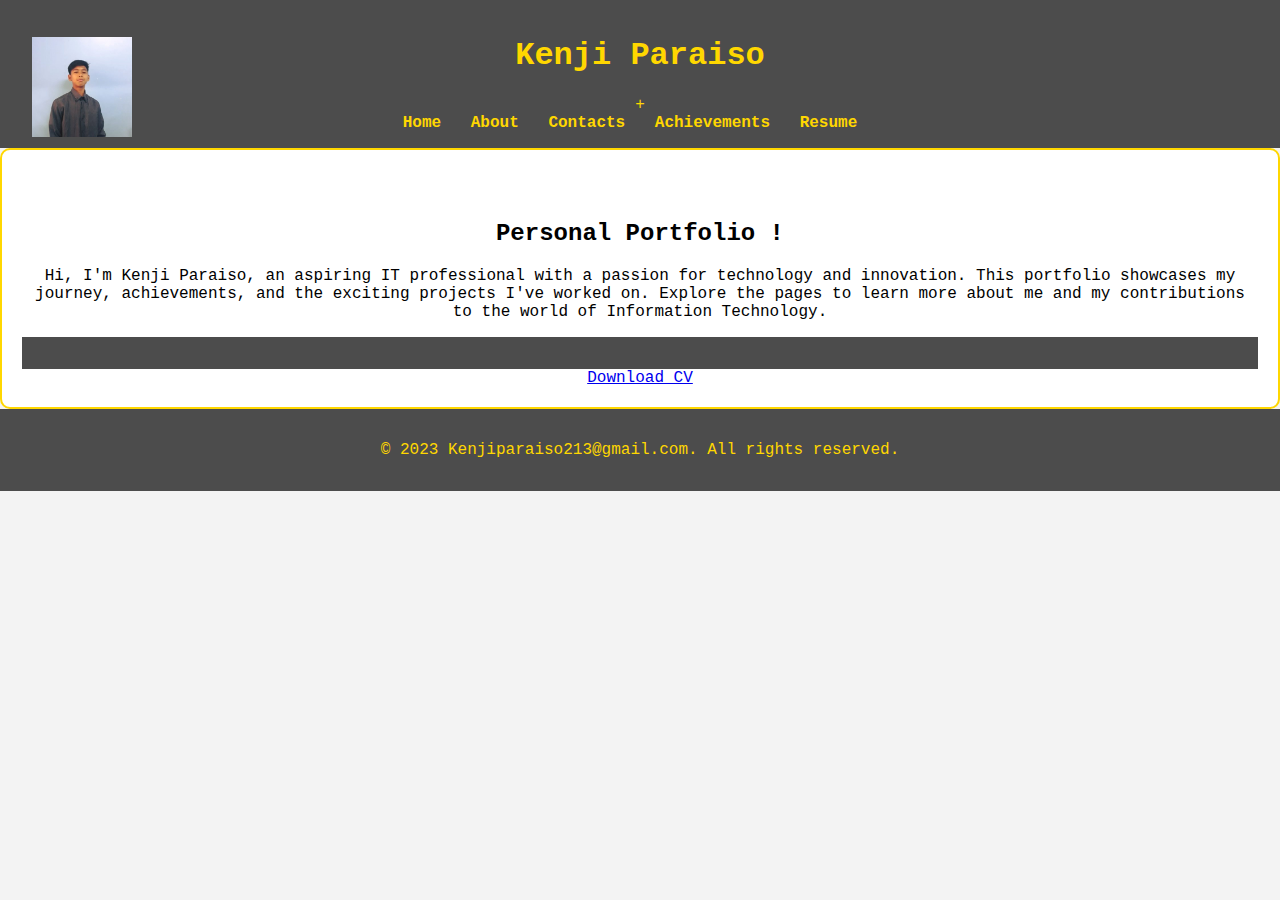
<file: index.html>
<!DOCTYPE html>
<html lang="en">
<head>
  <meta charset="UTF-8">
  <meta name="viewport" content="width=device-width, initial-scale=1.0">
  <link rel="stylesheet" href="style.css">
  <title>Kenji Paraiso</title>
</head>
<body>
  <header>
    <h1>Kenji Paraiso</h1>
    <nav>+
      <ul>
        <li><a href="index.html">Home</a></li>
        <li><a href="About.html">About</a></li>
        <li><a href="Contact.html">Contacts</a></li>
        <li><a href="Achievement.html">Achievements</a></li>
        <li><a href="Resume.html" target="_blank">Resume</a></li>
      </ul>
    </nav>
  </header>
  <main>
    <section class="hero">
      <h2>Personal Portfolio !</h2>
      <p>Hi, I'm Kenji Paraiso, an aspiring IT professional with a passion for technology and innovation. This portfolio showcases my journey, achievements, and the exciting projects I've worked on. Explore the pages to learn more about me and my contributions to the world of Information Technology.
      </p>
        </p>

        <header>
          <img src="image/image.jpg" alt="Logo" class="logo-img">
          
        </header>
        
        <a href="image/Resume-PARAISO.pdf" class="btn" download>Download CV</a>

    </section>
  </main>
  <footer>
    <p>&copy; 2023 Kenjiparaiso213@gmail.com. All rights reserved.</p>
  </footer>
</body>
</html>
</file>
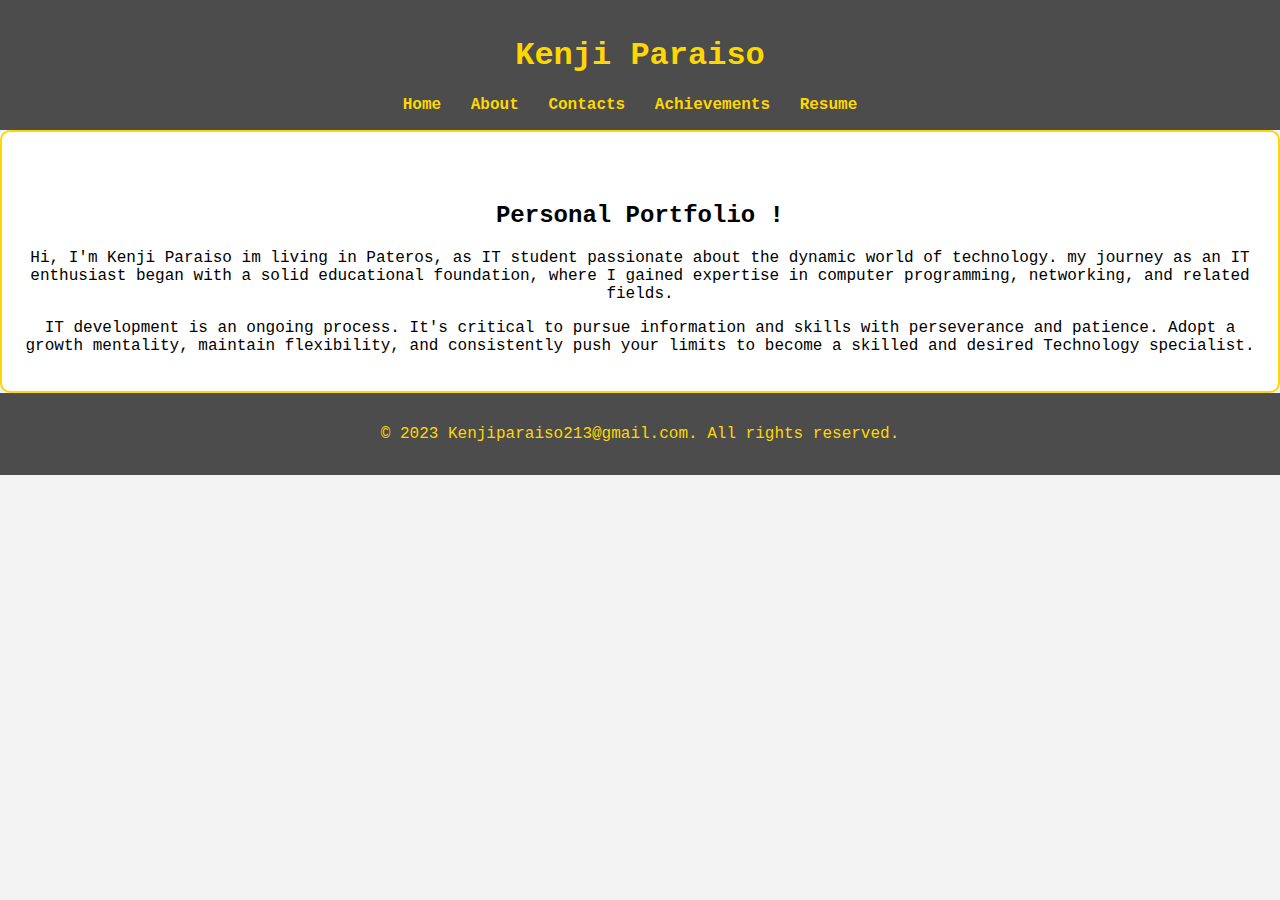
<file: About.html>
<!DOCTYPE html>
<html lang="en">
<head>
  <meta charset="UTF-8">
  <meta name="viewport" content="width=device-width, initial-scale=1.0">
  <link rel="stylesheet" href="style.css">
  <title>Kenji Paraiso</title>
</head>
<body>
  <header>
    <h1>Kenji Paraiso</h1>
    <nav>
      <ul>
        <li><a href="index.html">Home</a></li>
        <li><a href="About.html">About</a></li>
        <li><a href="Contact.html">Contacts</a></li>
        <li><a href="Achievement.html">Achievements</a></li>
        <li><a href="Resume.html" target="_blank">Resume</a></li>
      </ul>
    </nav>
  </header>
  <main>
    <section class="hero">
      <h2>Personal Portfolio !</h2>
      <p>Hi, I'm Kenji Paraiso im living in Pateros, as IT student passionate about the dynamic world of technology. my journey as an IT enthusiast began with a solid educational foundation, where I gained expertise in computer programming, networking, and related fields. </p> <p> IT development is an ongoing process. It's critical to pursue information and skills with perseverance and patience. Adopt a growth mentality, maintain flexibility, and consistently push your limits to become a skilled and desired Technology specialist.

      </p>
    </section>
  </main>
  <footer>
    <p>&copy; 2023 Kenjiparaiso213@gmail.com. All rights reserved.</p>
  </footer>
</body>
</html>
</file>
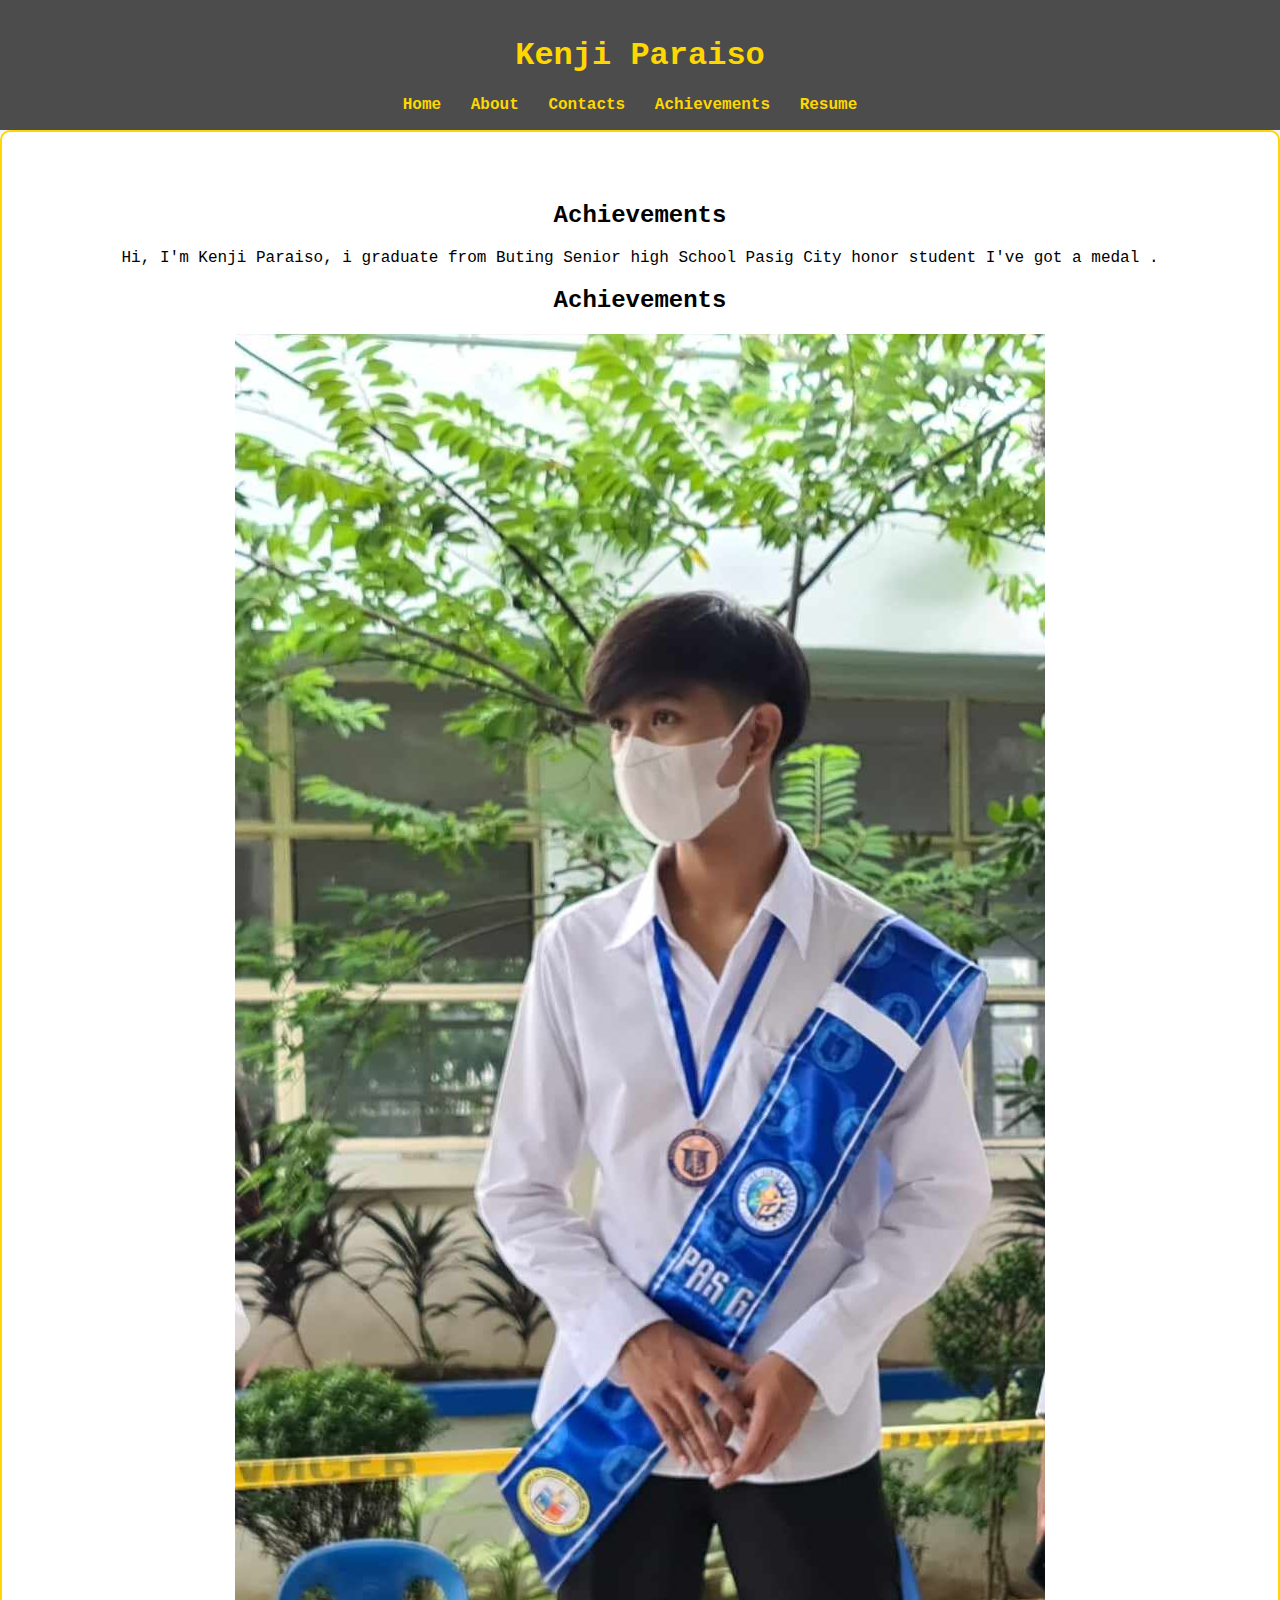
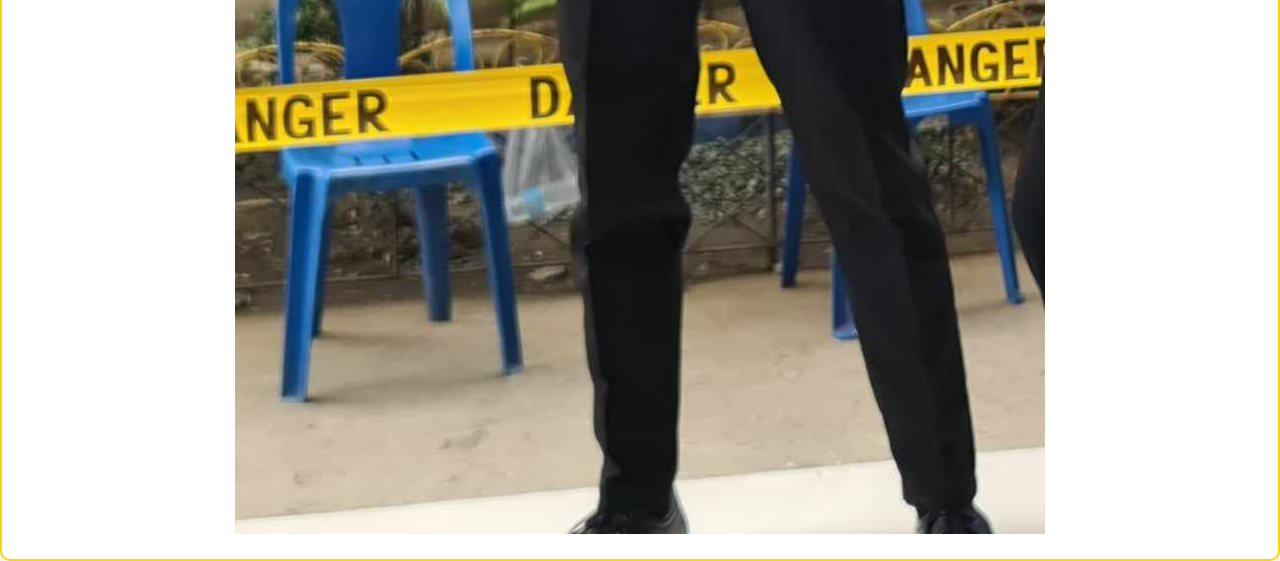
<file: Achievement.html>
<!DOCTYPE html>
<html lang="en">

<head>
  <meta charset="UTF-8">
  <meta name="viewport" content="width=device-width, initial-scale=1.0">
  <link rel="stylesheet" href="style.css">
  <title>Kenji Paraiso - Portfolio</title>
</head>

<body>
  <header>
    <h1>Kenji Paraiso</h1>
    <nav>
      <ul>
        <li><a href="index.html">Home</a></li>
        <li><a href="About.html">About</a></li>
        <li><a href="Contact.html">Contacts</a></li>
        <li><a href="Achievement.html">Achievements</a></li>
        <li><a href="Resume.html" target="_blank">Resume</a></li>
      </ul>
    </nav>
  </header>
  <main>
    <section class="hero">
      <h2>Achievements</h2>
      <p>Hi, I'm Kenji Paraiso, i graduate from Buting Senior high School Pasig City honor student I've got a medal .
  <section id="Achievements">
    <h2>Achievements</h2>


    <div class="image-gallery">
      <img src="image/graduation.jpg" alt="Image 1">
      
    </div>
  </section>
</body>

</html>
</file>
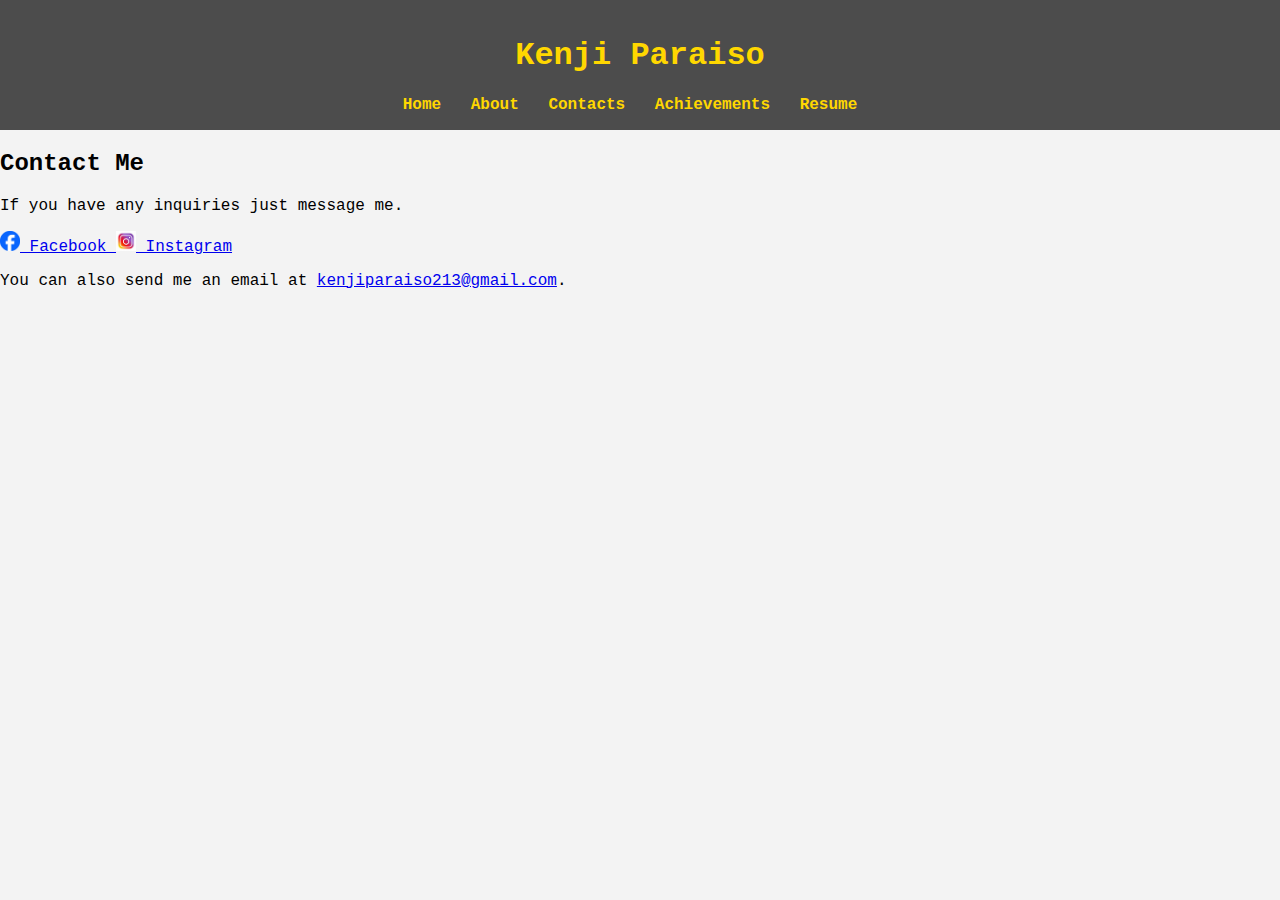
<file: Contact.html>
<!DOCTYPE html>
<html lang="en">

<head>
  <meta charset="UTF-8">
  <meta name="viewport" content="width=device-width, initial-scale=1.0">
  <link rel="stylesheet" href="style.css">
  <title>Kenji Paraiso - Contact</title>
</head>

<body>
  <header>
    <h1>Kenji Paraiso</h1>
    <nav>
      <ul>
        <li><a href="index.html">Home</a></li>
        <li><a href="About.html">About</a></li>
        <li><a href="Contact.html">Contacts</a></li>
        <li><a href="Achievement.html">Achievements</a></li>
        <li><a href="Resume.html" target="_blank">Resume</a></li>
      </ul>
    </nav>
  </header>

  <section id="contact">
    <h2>Contact Me</h2>
    <p>If you have any inquiries just message me.</p>

    <div class="social-links">
      <a href="https://www.facebook.com/kenji.paraiso.9" target="_blank" rel="noopener noreferrer">
        <img src="image/fbicon.webp" alt="Facebook" style="width: 20px; height: 20px;">
        Facebook
      </a>
      <a href="https://www.instagram.com/khen_jiii/?hl=en" target="_blank" rel="noopener noreferrer">
        <img src="image/instragram.icon.jpg" alt="Instagram" style="width: 20px; height: 20px;">
        Instagram
      </a>
    </div>

    <p>You can also send me an email at <a href="kenjiparaiso213@gmail.com">kenjiparaiso213@gmail.com</a>.</p>
  </section>
</body>

</html>
</file>
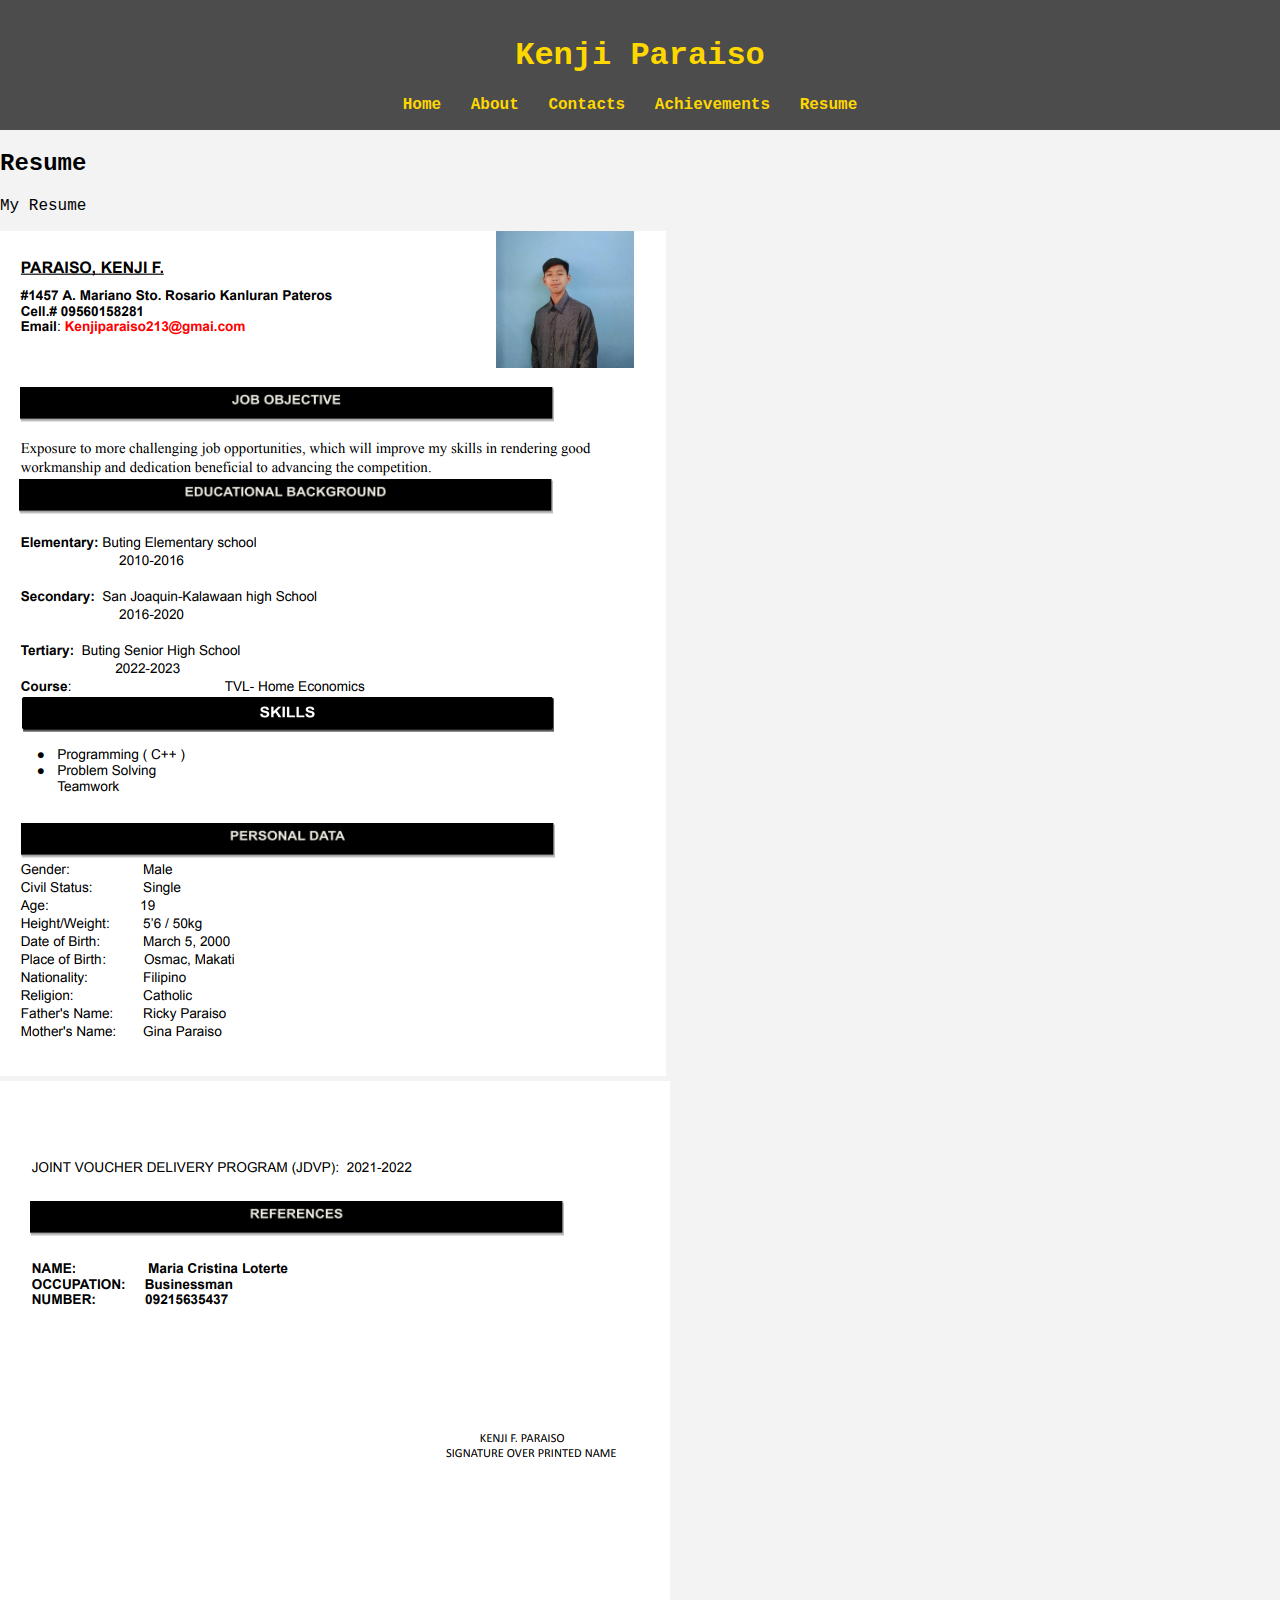
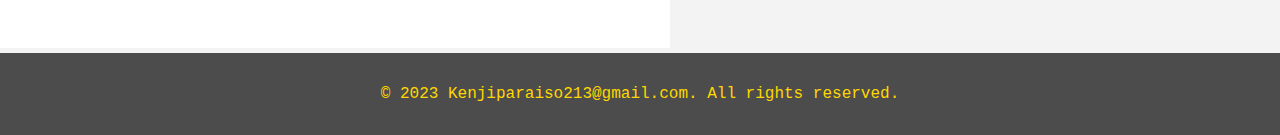
<file: Resume.html>
<!DOCTYPE html>
<html lang="en">
<head>
  <meta charset="UTF-8">
  <meta name="viewport" content="width=device-width, initial-scale=1.0">
  <link rel="stylesheet" href="style.css">
  <title>Kenji Paraiso</title>
</head>
<body>
  <header>
    <h1>Kenji Paraiso</h1>
    <nav>
      <ul>
        <li><a href="index.html">Home</a></li>
        <li><a href="About.html">About</a></li>
        <li><a href="Contact.html">Contacts</a></li>
        <li><a href="Achievement.html">Achievements</a></li>
        <li><a href="Resume.html" target="_blank">Resume</a></li>
      </ul>
    </nav>
  </header>
  <section id="Resume">
    <h2>Resume</h2>
    <p> My Resume

    </p>

    <div class="image-gallery">
      <img src="image/image1.png" alt="Image 1">
      <img src="image/image2.png" alt="Image 1">
    </div>
  </section>
</section>
</main>
<footer>
  <p>&copy; 2023 Kenjiparaiso213@gmail.com. All rights reserved.</p>
</footer>
</body>
</html>
</file>
<file: style.css>
body {
  font-family: 'Courier New', monospace;
  margin: 0;
  padding: 0;
  box-sizing: border-box;
  background-color: #f3f3f3; 
}

header {
  background-color: #4c4c4c; 
  color: #ffd700; 
  padding: 1rem;
  text-align: center;
}

nav ul {
  list-style: none;
  margin: 0;
  padding: 0;
}

nav ul li {
  display: inline;
  margin-right: 20px;
}

nav a {
  text-decoration: none;
  color: #ffd700; 
  font-weight: bold;
}

main {
  padding: 20px;
}

footer {
  background-color: #4c4c4c; 
  color: #ffd700; 
  text-align: center;
  padding: 1rem;
}

.hero {
  text-align: center;
  margin-top: 50px;
}


main {
  border: 2px solid #ffd700; 
  border-radius: 10px;
  background-color: #ffffff; 
  padding: 20px;
}

header {
  background-color: #4c4c4c;
  color: #ffd700;
  padding: 1rem;
  text-align: center;
  position: relative;
}

.logo-img {
  position: absolute;
  top: -300px;
  left: 10px;
  width: 100px; 
}
</file>
